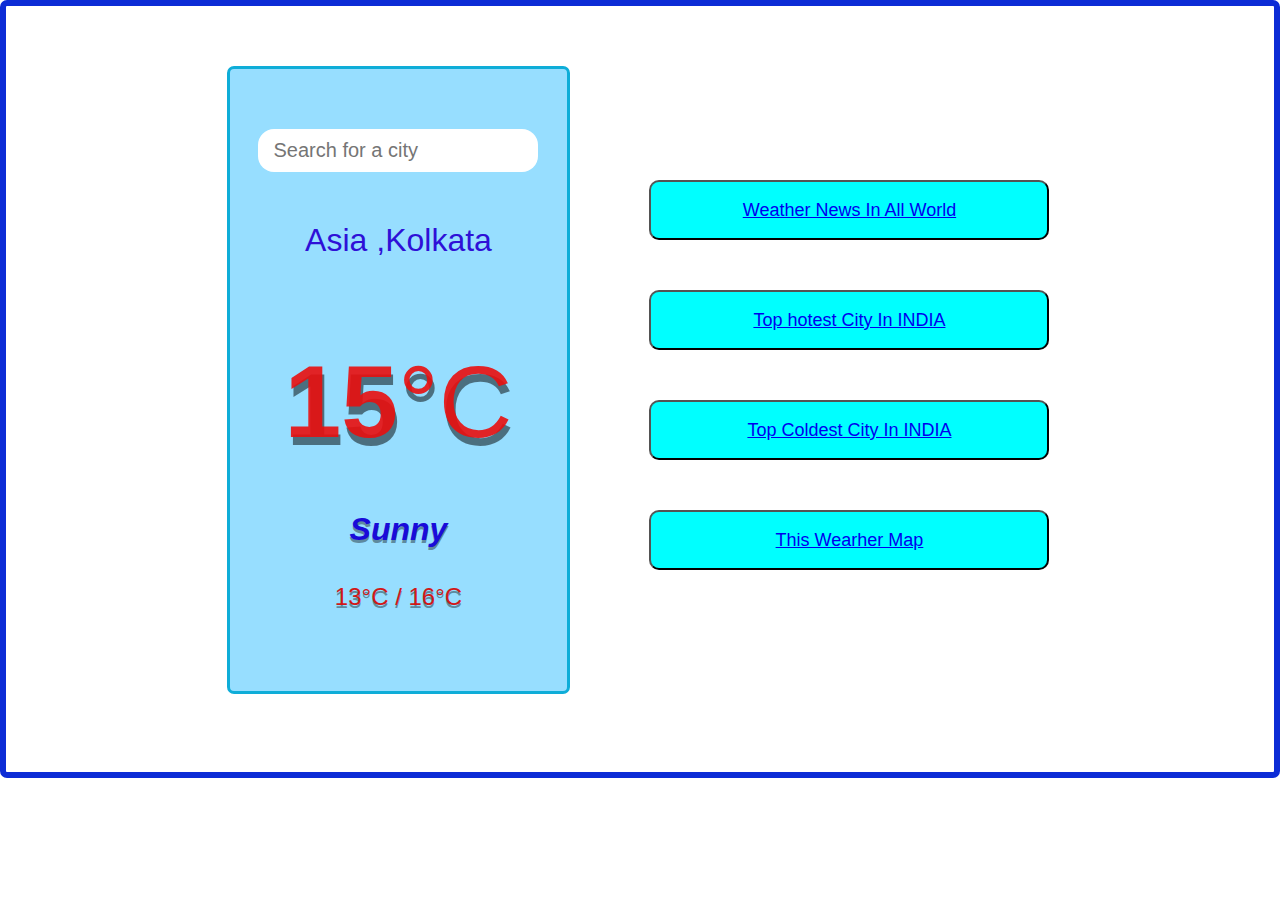
<file: index.html>
<!DOCTYPE html>
<html lang="en">

<head>
    <meta charset="UTF-8" />
    <meta http-equiv="X-UA-Compatible" content="IE=edge" />
    <meta name="viewport" content="width=device-width, initial-scale=1.0" />
    <title>Weather App</title>
    <link rel="stylesheet" href="css/style.css" />
    <style>
        .box3
        {
           padding: 4px 4px 4px;
           margin-top: 110px;
           margin-left: 25px;
        }
        .box3 button{
            font-size: large;
          width: 400px;
          height: 60px; 
          text-align: center;
          margin-bottom: 50px;
          background-color: aqua;
          border-radius: 10px;
          font-family: Impact, Haettenschweiler, 'Arial Narrow Bold', sans-serif;
          text-size-adjust: 50px;
        }
    </style>
</head>

<body>
    

    <div class="main_box">
        
         <div class="box">
            <header>
                <input type="text" autocomplete="off" class="search-box" placeholder="Search for a city">
             </header>
            <main>

        
                <section class="location">
                    <div class="city">Asia ,Kolkata</div>
                    <div class="date"> </div>
                </section>
                <div class="current">
                    <div class="temp">15<span>°C</span></div>
                    <div class="weather">Sunny</div>
                    <div class="hi-low">13°C / 16°C</div>
                </div>
            </main>
         </div>
         <div class="box3">
                <button type="button"><a href="/news.html" style="padding-bottom: 20px;">Weather News In All World</a></button><br>
                <button type="button"><a href="itable.html">Top hotest City In INDIA </a></button><br>
                <button type="button"><a href="table.html">Top Coldest City In INDIA</a></button><br>
                <button type="button"><a href="https://weather.com/en-IN/weather/radar/interactive/l/2ca629a80b5ee3ef15765466445a4a01c120ae827969b636ae7e491d2c0c6bff">This Wearher Map</a></button>
         </div>
         
        

        </div>  
  
     
         <script src="js/index.js"></script>
       <br>

           
    
        
    
    
</body>

</html>
</file>
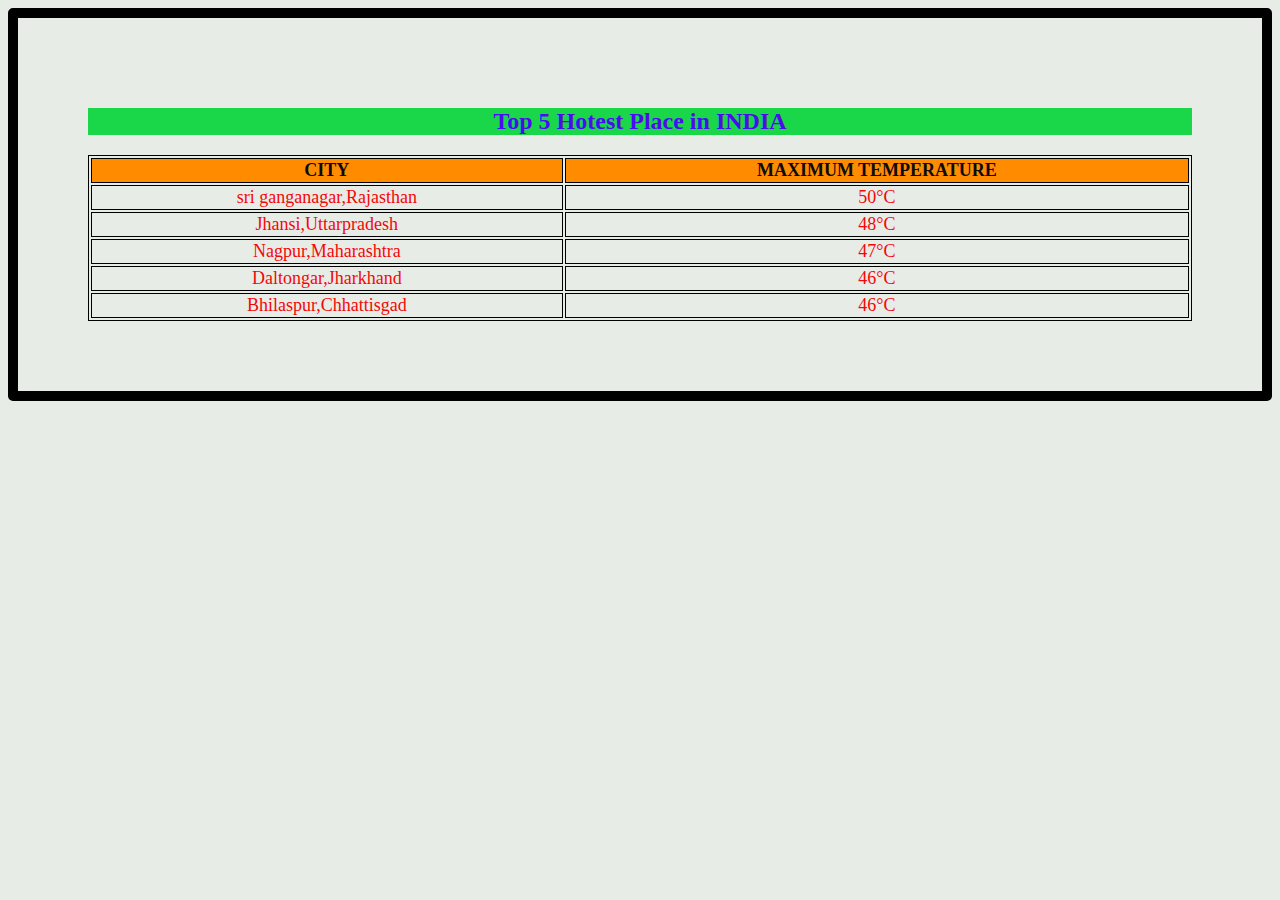
<file: itable.html>
<!DOCTYPE html>
<html>
<style>
table, th, td {
  border:1px solid black;
}
</style>
<body>

<h2>Top 5 Hotest  Place in INDIA</h2>

<table style="width:100%">
  <tr>
    <th>CITY</th>
    <th>MAXIMUM TEMPERATURE</th>
  </tr>
  <tr>
    <td>sri ganganagar,Rajasthan</td>
    <td>50°C </td>
    <tr>               
    
    <td>Jhansi,Uttarpradesh</td>
     <td>48°C </td>  </tr>
     
    <td>Nagpur,Maharashtra</td>
     <td>47°C </td>
     
     <tr>
    <td>Daltongar,Jharkhand</td>
     <td>46°C </td> </tr>
     
    <td>Bhilaspur,Chhattisgad</td>
    <td>46°C </td>
    
  </tr>
  
</table>

<style>


    

    *{
        background-color: rgb(232, 236, 231);
    }
    h2{ color: rgb(73, 12, 240);
        background-color: rgb(26, 215, 73);
        text-align: center;
    }
    th{
        background-color: darkorange;
        font-size: large;
       color: rgb(12, 10, 10);
    }
    tr{
        font-size: large;
        text-align: center;
        color: rgb(244, 7, 7);
    }
    body{
   padding: 5px;
    border-radius: 5px;
    border: 10px solid black;
    padding: 70px;}

</style>
</body>
</html>
</file>
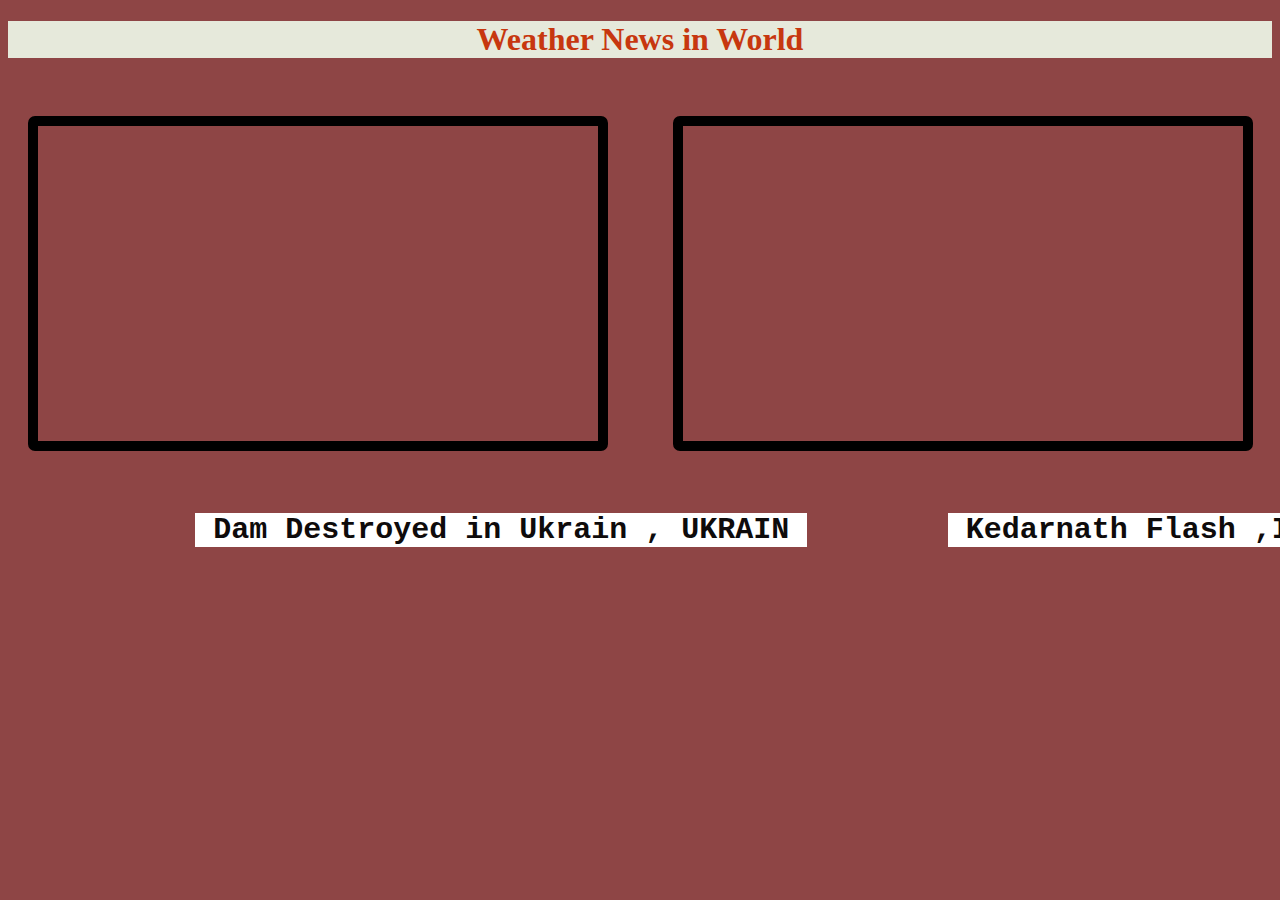
<file: news.html>
<!DOCTYPE html>
<html lang="en">
<head>
    <meta charset="UTF-8">
    <meta name="viewport" content="width=device-width, initial-scale=1.0">
    <link rel="stylesheet" href="css/news.css">
    <title>Portfolio Page</title>
</head>
<body>
    <div>
    <p >
        <h1>
        Weather News in World
          
        </h1>
          <br>
          <br>
        
        <div class="video">
            <div class="adio">
                <iframe width="560" height="315" src="https://www.youtube.com/embed/Gm96rPZov8g" title="YouTube video player" frameborder="0" allow="accelerometer; autoplay; clipboard-write; encrypted-media; gyroscope; picture-in-picture; web-share" allowfullscreen></iframe>
    
            </div>
            
            <div class="adio">
                
        <iframe width="560" height="315" src="https://www.youtube.com/embed/LGgZOLBclYY" title="YouTube video player" frameborder="0" allow="accelerometer; autoplay; clipboard-write; encrypted-media; gyroscope; picture-in-picture; web-share" allowfullscreen></iframe>
    
            </div>
           </div> <br>

           <header> <pre>
             <h2>                <span> Dam Destroyed in Ukrain , UKRAIN </span>            <span> Kedarnath Flash ,INDIA </h2></span>
                  
        </pre></header> 
           
          
          
    </p>
    </div>
</body>
</html>
</file>
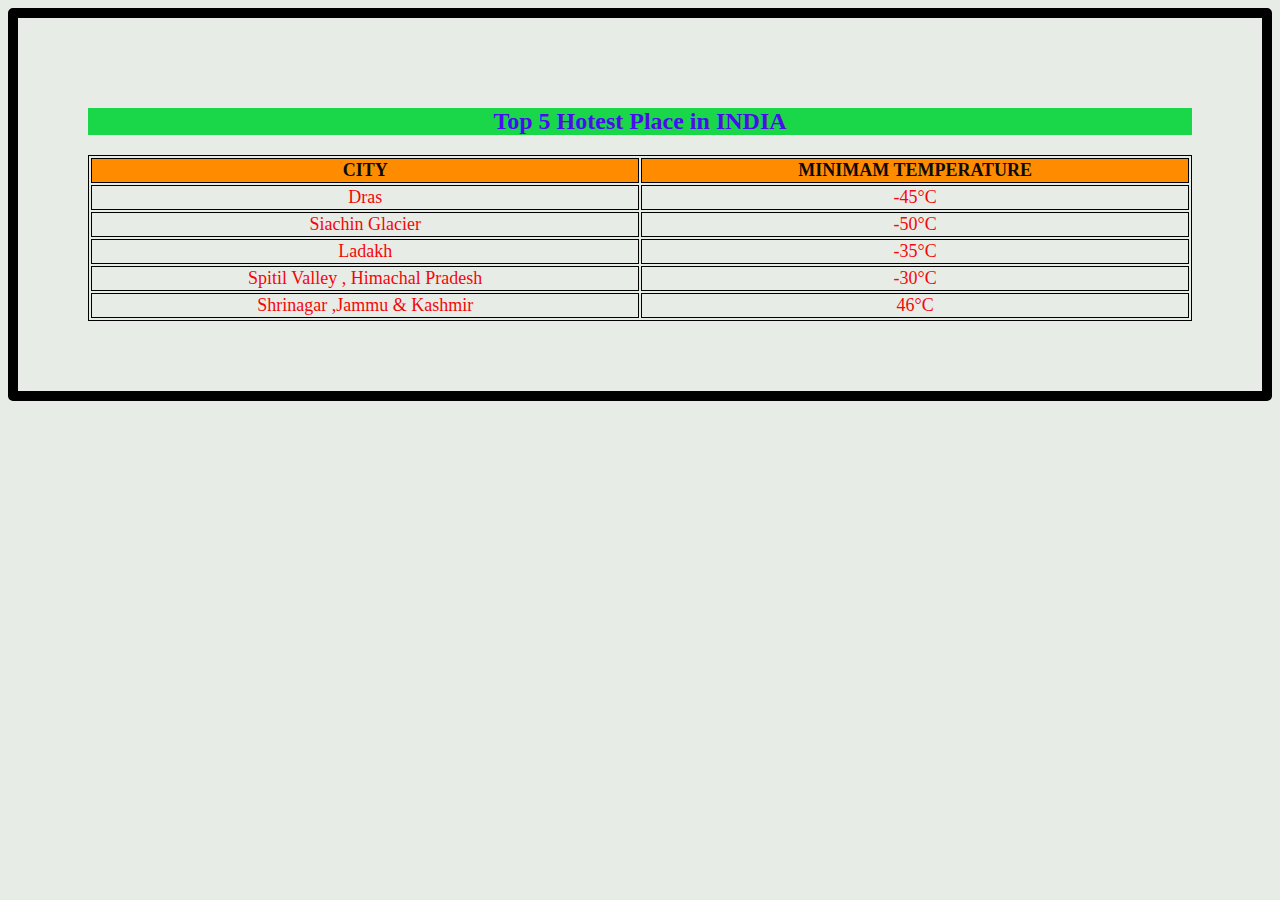
<file: table.html>
<!DOCTYPE html>
<html>
<style>
table, th, td {
  border:1px solid black;
}
</style>
<body>

<h2>Top 5 Hotest  Place in INDIA</h2>

<table style="width:100%">
  <tr>
    <th>CITY</th>
    <th>MINIMAM TEMPERATURE</th>
  </tr>
  <tr>
    <td>Dras</td>
    <td>-45°C </td>
  </tr>
  <tr>
    <td>Siachin Glacier</td>
    <td>-50°C </td>
    <tr>               
    
    <td>Ladakh</td>
     <td>-35°C </td>  </tr>
     
    <td>Spitil Valley , Himachal Pradesh</td>
     <td>-30°C </td>
     
     <tr>
    <td>Shrinagar ,Jammu & Kashmir</td>
     <td>46°C </td> </tr>
     
    
  </tr>
  
</table>

<style>


    

    *{
        background-color: rgb(232, 236, 231);
    }
    h2{ color: rgb(73, 12, 240);
        background-color: rgb(26, 215, 73);
        text-align: center;
    }
    th{
        background-color: darkorange;
        font-size: large;
       color: rgb(12, 10, 10);
    }
    tr{
        font-size: large;
        text-align: center;
        color: rgb(244, 7, 7);
    }
    body{
   padding: 5px;
    border-radius: 5px;
    border: 10px solid black;
    padding: 70px;}

</style>
</body>
</html>
</file>
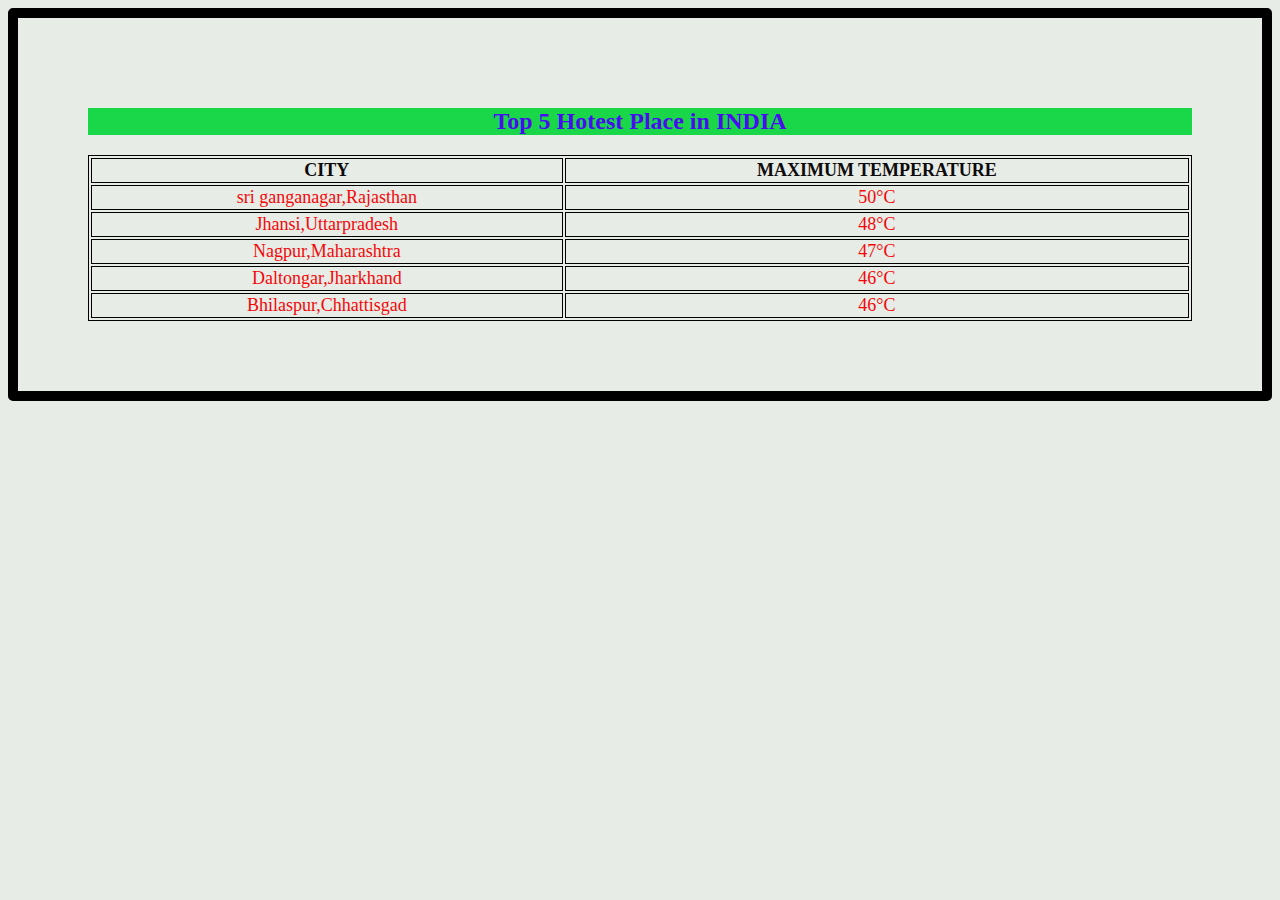
<file: css/new table.html>
<!DOCTYPE html>
<html>
<style>
table, th, td {
  border:1px solid black;
}
</style>
<body>

<h2>Top 5 Hotest  Place in INDIA</h2>

<table style="width:100%">
  <tr>
    <th>CITY</th>
    <th>MAXIMUM TEMPERATURE</th>
  </tr>
  <tr>
    <td>sri ganganagar,Rajasthan</td>
    <td>50°C </td>
    <tr>               
    
    <td>Jhansi,Uttarpradesh</td>
     <td>48°C </td>  </tr>
     
    <td>Nagpur,Maharashtra</td>
     <td>47°C </td>
     
     <tr>
    <td>Daltongar,Jharkhand</td>
     <td>46°C </td> </tr>
     
    <td>Bhilaspur,Chhattisgad</td>
    <td>46°C </td>
    
  </tr>
  
</table>

<style>


    

    *{
        background-color: rgb(232, 236, 231);
    }
    h2{ color: rgb(73, 12, 240);
        background-color: rgb(26, 215, 73);
        text-align: center;
    }
    th{
        font-size: large;
       color: rgb(12, 10, 10);
    }
    tr{
        font-size: large;
        text-align: center;
        color: rgb(244, 7, 7);
    }
    body{
   padding: 5px;
    border-radius: 5px;
    border: 10px solid black;
    padding: 70px;}

</style>
</body>
</html>
</file>
<file: css/style.css>
* {
    
    margin: 0;
    padding:0;
    box-sizing: border-box;
  }
  body {
    border: 6px solid rgb(13, 44, 214);
    border-radius: 7px;
    font-family: "Outfit", sans-serif;
    color: #33F1FF;
    background-size: cover;
    background-position: top center;
  }

  .app-wrap {
    display: flex;
    flex-direction: column;
    min-height: 100vh;
  }
  header {
    display: flex;
    justify-content: center;
    align-items: center;
    padding: 50px 15px 15px;
  }
  header input {
    width: 100%;
    max-width: 280px;
    padding: 10px 15px;
    border: none;
    outline: none;
   
    border-radius: 16px;
    
    font-size: 20px;
    font-weight: 300;
    transition: 0.2s ease-out;
    color: #33F1FF;
  }
  header input:focus {
    background-color: rgba(24, 2, 13, 0.8);
  }

  main {
    flex: 1 1 100%;
    padding: 25px 25px 50px;
    display: flex;
    flex-direction: column;
    align-items: center;
    text-align: center;
  }
  .location .city {
    color: #2e10d7;
    font-size: 32px;
    font-weight: 500;
    margin-bottom: 5px;
  }
  .location .date {
    color: #de0c0c;
    font-size: 16px;
  }
  .current .temp {
    color: #e90e0ee6;
    font-size: 102px;
    font-weight: 900;
    margin: 30px 0;
    text-shadow: 2px 8px rgba(0, 0, 0, 0.5);
  }
  .current .temp span {
    font-weight: 200;
  }
  .current .weather {
    color: #190bd9;
    font-size: 32px;
    font-weight: 700;
    font-style: italic;
    margin-bottom: 15px;
    text-shadow: 0 3px rgba(0, 0, 0, 0.4);
  }
  .current .hi-low {
    color: #d11818;
    font-size: 24px;
    font-weight: 500;
    text-shadow: 0 3px rgba(0, 0, 0, 0.4);
  }

  .main_box{
  
    justify-content: center;
    display: flex;
    gap: 50px;
   margin-left: 150px;
   margin-right: 150px;
   margin-top: 50px;
   margin-bottom: 50px;

    
  }

  .image_jag {
    margin-top: 50px;
  }
.news{
     text-align: center;

    
}


h3{
  background-color:#33F1FF;
}
h1{
  margin-top: 80px;
  text-align: center;
  text-shadow:#e0e7ee;
}
div{
  padding: 10px;

}

.box{
  border-radius: 7px;
  border: 3px solid rgb(14, 173, 216);
  background-color: #97DEFF;
}
.box2{
  
  border-radius: 7px;
  border: 3px solid rgb(14, 173, 216);
  background-color: #97DEFF;

}

#grad {
  background-image: linear-gradient(180deg, red, yellow);
}

box3 button{
  font-size: 20pxs;
}
</file>
<file: css/news.css>
.video{
    
    display: flex;
    justify-content: center;
    gap: 65px;

}
.adio {
    
    border: 10px solid black;
    border-radius: 7px;
    display: flex;

}

h1{
    color: rgb(199, 55, 15);
    text-align: center;
    display: block;
    background-color: rgb(230, 233, 219);
}
*{ 
   
    background-color: rgb(142, 69, 69);
    
}
 h2 span{
     background-color: white;
     font-size:30px;
     text-size-adjust: 90px;
    color: rgb(14, 11, 11);
   
  
}
</file>
